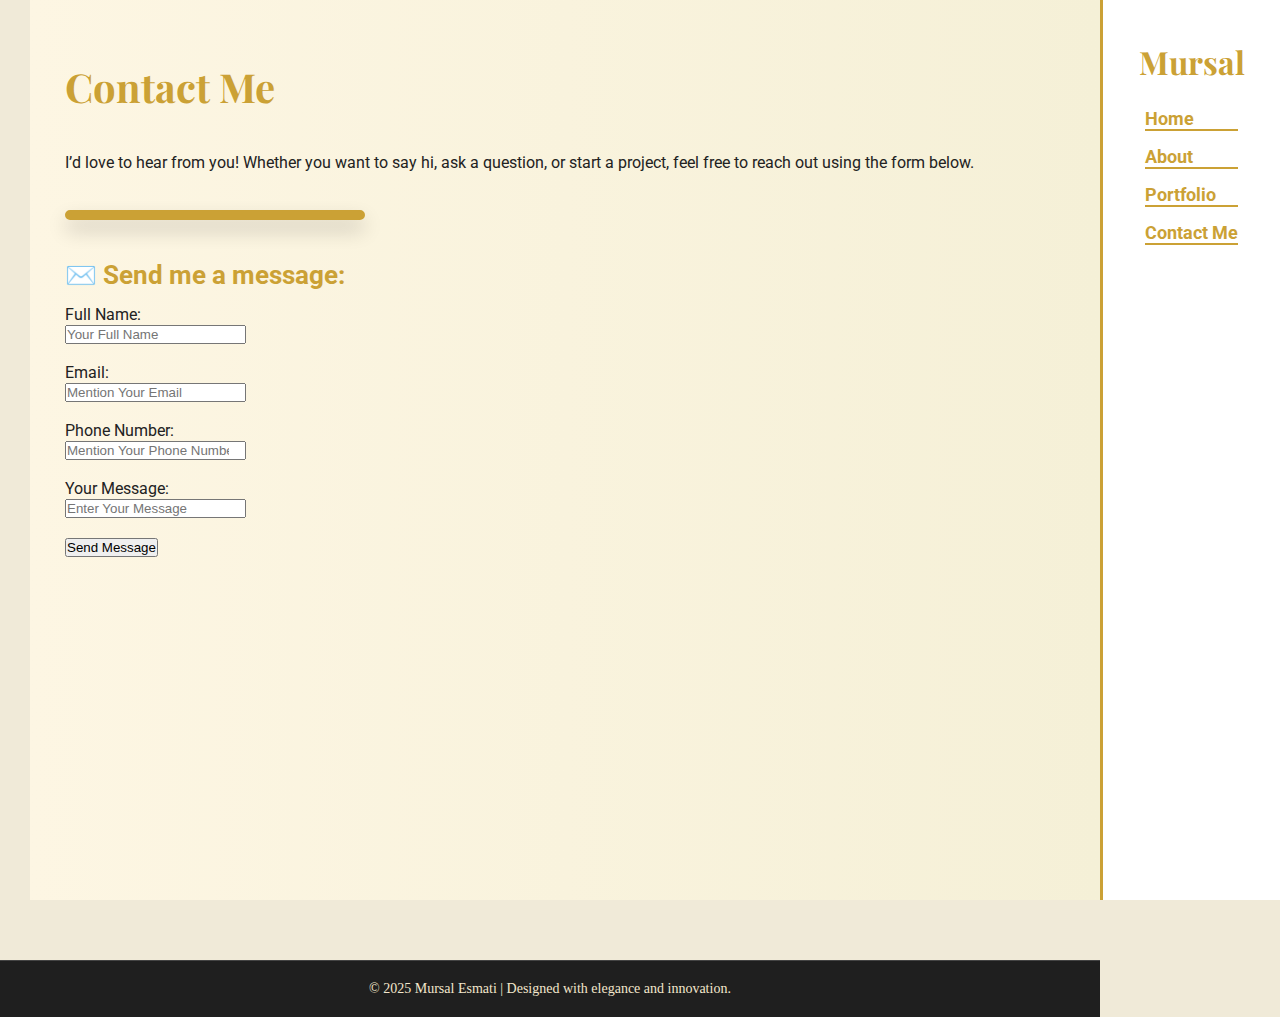
<file: contact.html>
<!DOCTYPE html>
<html lang="en">
<head>
  <meta charset="UTF-8" />
  <meta name="viewport" content="width=device-width, initial-scale=1" />
  <title>About Me - Mursal Esmati</title>
  <link href="https://fonts.googleapis.com/css2?family=Roboto&family=Playfair+Display&display=swap" rel="stylesheet" />
  <link rel="stylesheet" href="style.css" />
</head>
<body>
  <div class="navbar">
    <h1>Mursal</h1>
    <nav>
      <a href="index.html" class="active">Home</a>
      <a href="about.html" class="active">About</a>
      <a href="portfolio.html" class="active">Portfolio</a>
      <a href="contact.html" class="active">Contact Me</a>
    </nav>
  </div>

  <section class="about-section">
    <div class="about-container">
        <div class="about-text">
      <h2>Contact Me</h2>
      <p>
          I’d love to hear from you! Whether you want to say hi, ask a question, or start a project, feel free to reach out using the form below.</p>
        <br><br>

      <div class="about-img">
      </div>
    

      <div class="about-extra">
        <h3>✉️ Send me a message:</h3>
        <form>
          <label for="name">Full Name:</label>
          <br>
          <input type="text" id="name" name="name" placeholder="Your Full Name" required>
          
          <br><br>
          
          <label for="name">Email:</label>
          <br>
          <input type="email" id="email" name="email" placeholder="Mention Your Email" required>
          
          <br><br>
          
          <label for="name">Phone Number:</label>
          <br>
          <input type="number" id="number" name="number" placeholder="Mention Your Phone Number" required>

          <br><br>
          
          <label for="name">Your Message:</label>
          <br>
          <input type="text" id="text" name="text" placeholder="Enter Your Message" required>
          
          <br><br>
          
          <button type="submit">Send Message</button>
          
        </form>
      </div>
    </div>
  </section>
  <footer class="site-footer">
  <p>&copy; 2025 Mursal Esmati | Designed with elegance and innovation.</p>
</footer>
</body>
</html>
</file>
<file: style.css>
/* fonts*/
@import url('https://fonts.googleapis.com/css2?family=Roboto&family=Playfair+Display&display=swap');

:root {
  --background: #f0ead8;  /*creamy*/
  --accent: #cba135;      /*telaye*/
  --text-color: #222;
}

* {
  margin: 0;
  padding: 0;
  box-sizing: border-box;
}

body {
  font-family: 'Roboto', sans-serif;
  background-color: var(--background);
  color: var(--text-color);
  padding-right: 180px; /* navbar */
}

/* right navbar */
.navbar {
  position: fixed;
  right: 0;
  top: 0;
  width: 180px;
  height: 100vh;
  background-color: white;
  border-left: 3px solid var(--accent);
  display: flex;
  flex-direction: column;
  align-items: center;
  padding-top: 40px;
}

.navbar h1 {
  font-family: 'Playfair Display', serif;
  color: var(--accent);
  margin-bottom: 25px;
}

.navbar nav {
  display: flex;
  flex-direction: column;
  gap: 15px;
}

.navbar a {
  text-decoration: none;
  color: var(--text-color);
  font-weight: 600;
  font-size: 18px;
  transition: color 0.3s ease;
}

.navbar a:hover {
  color: var(--accent);
}

/* main part(hero) */
.hero {
  margin-left: 30px;
  padding: 40px 20px;
  display: flex;
  align-items: center;
  gap: 40px;
  min-height: 100vh;
}

.profile-img {
  width: 250px;
  height: 250px;
  border-radius: 50%;
  border: 4px solid var(--accent);
  object-fit: cover;
  transition: transform 0.3s ease;
}

.profile-img:hover {
  transform: scale(1.05);
}

.intro-text h2 {
  font-family: 'Playfair Display', serif;
  color: var(--accent);
  font-size: 2.2rem;
  margin-bottom: 20px;
}

.intro-text p {
  font-size: 1.1rem;
  line-height: 1.5;
  max-width: 500px;
}

/* ریسپانسیو برای موبایل */
@media (max-width: 768px) {
  body {
    padding-right: 0;
    padding-top: 80px;
  }

  .navbar {
    position: fixed;
    height: 60px;
    width: 100%;
    bottom: auto;
    right: auto;
    left: 0;
    top: 0;
    border-left: none;
    border-bottom: 3px solid var(--accent);
    flex-direction: row;
    justify-content: center;
    padding: 10px 0;
  }

  .navbar h1 {
    display: none;
  }

  .navbar nav {
    flex-direction: row;
    gap: 30px;
  }

  .hero {
    flex-direction: column;
    text-align: center;
    padding-top: 100px;
    margin-left: 0;
  }

  .profile-img {
    width: 180px;
    height: 180px;
  }

  .intro-text p {
    max-width: 100%;
  }
}
/* صفحه درباره من */
.about-section {
  margin-left: 30px;
  padding: 60px 20px;
  background: linear-gradient(to right, #fdf6e3, #f5f0d7);
  min-height: 100vh;
  font-family: 'Roboto', sans-serif;
}

.about-container {
  max-width: 1000px;
  margin: auto;
}

.about-container h2 {
  font-family: 'Playfair Display', serif;
  font-size: 2.5rem;
  color: var(--accent);
  margin-bottom: 40px;
}

.about-box {
  display: flex;
  flex-wrap: wrap;
  gap: 40px;
  align-items: center;
}

.about-box p {
  flex: 1;
  font-size: 1.1rem;
  line-height: 1.7;
}

.about-img {
  flex: 1;
  max-width: 300px;
  border-radius: 15px;
  border: 5px solid var(--accent);
  box-shadow: 0 10px 20px rgba(0, 0, 0, 0.2);
}

.about-extra {
  margin-top: 40px;
}

.about-extra h3 {
  color: var(--accent);
  font-size: 1.6rem;
  margin-bottom: 15px;
}

.about-extra ul {
  list-style-type: "⭐ ";
  padding-left: 20px;
}

.about-extra li {
  margin-bottom: 10px;
  font-size: 1.05rem;
}

/* فعال بودن لینک در navbar */
.navbar a.active {
  color: var(--accent);
  font-weight: bold;
  border-bottom: 2px solid var(--accent);
}/* صفحه درباره من */
.about-section {
  margin-left: 30px;
  padding: 60px 20px;
  background: linear-gradient(to right, #fdf6e3, #f5f0d7);
  min-height: 100vh;
  font-family: 'Roboto', sans-serif;
}

.about-container {
  max-width: 1000px;
  margin: auto;
}

.about-container h2 {
  font-family: 'Playfair Display', serif;
  font-size: 2.5rem;
  color: var(--accent);
  margin-bottom: 40px;
}

.about-box {
  display: flex;
  flex-wrap: wrap;
  gap: 40px;
  align-items: center;
}

.about-box p {
  flex: 1;
  font-size: 1.1rem;
  line-height: 1.7;
}

.about-img {
  flex: 1;
  max-width: 300px;
  border-radius: 15px;
  border: 5px solid var(--accent);
  box-shadow: 0 10px 20px rgba(0, 0, 0, 0.2);
}

.about-extra {
  margin-top: 40px;
}

.about-extra h3 {
  color: var(--accent);
  font-size: 1.6rem;
  margin-bottom: 15px;
}

.about-extra ul {
  list-style-type: "⭐ ";
  padding-left: 20px;
}

.about-extra li {
  margin-bottom: 10px;
  font-size: 1.05rem;
}

/* فعال بودن لینک در navbar */
.navbar a.active {
  color: var(--accent);
  font-weight: bold;
  border-bottom: 2px solid var(--accent);
}
.about-banner img {
  width: 100%;
  height: 90vh; /* 90 درصد ارتفاع صفحه */
  object-fit: cover;
  border-radius: 0;
  margin-bottom: 30px;
  display: block;
}
/* Portfolio Section */
.portfolio-section {
  padding: 80px 30px;
  background-image: url("stone-texture.jpg");
  color: #fff;
  text-align: center;
}

.portfolio-header h2 {
  font-size: 2.8rem;
  margin-bottom: 10px;
  color: #ffd700; /* طلایی */
}

.portfolio-header p {
  font-size: 1.2rem;
  color: #ccc;
  max-width: 700px;
  margin: 0 auto 40px;
}

/* Project Card Layout */
.portfolio-grid {
  display: flex;
  flex-wrap: wrap;
  gap: 30px;
  justify-content: center;
}

.project-card {
  background-color: #222;
  padding: 20px;
  border-radius: 15px;
  width: 300px;
  text-align: left;
  transition: transform 0.3s ease, box-shadow 0.3s ease;
  box-shadow: 0 0 10px rgba(255, 215, 0, 0.2);
}

.project-card:hover {
  transform: translateY(-10px);
  box-shadow: 0 0 20px rgba(255, 215, 0, 0.5);
}

.project-card img {
  width: 100%;
  height: 200px;
  object-fit: cover;
  border-radius: 10px;
  margin-bottom: 15px;
}

.project-card h3 {
  color: #ffd700;
  font-size: 1.3rem;
  margin-bottom: 10px;
}

.project-card p {
  font-size: 1rem;
  color: #ccc;
  line-height: 1.5;
}/* Portfolio Section */
.portfolio-section {
  padding: 80px 30px;
  background-color: #111; /* مشکی شیک */
  color: #fff;
  text-align: center;
}

.portfolio-header h2 {
  font-size: 2.8rem;
  margin-bottom: 10px;
  color: #ffd700; /* طلایی */
}

.portfolio-header p {
  font-size: 1.2rem;
  color: #ccc;
  max-width: 700px;
  margin: 0 auto 40px;
}

/* Project Card Layout */
.portfolio-grid {
  display: flex;
  flex-wrap: wrap;
  gap: 30px;
  justify-content: center;
}

.project-card {
  background-color: #222;
  padding: 20px;
  border-radius: 15px;
  width: 300px;
  text-align: left;
  transition: transform 0.3s ease, box-shadow 0.3s ease;
  box-shadow: 0 0 10px rgba(255, 215, 0, 0.2);
}

.project-card:hover {
  transform: translateY(-10px);
  box-shadow: 0 0 20px rgba(255, 215, 0, 0.5);
}

.project-card img {
  width: 100%;
  height: 200px;
  object-fit: cover;
  border-radius: 10px;
  margin-bottom: 15px;
}

.project-card h3 {
  color: #ffd700;
  font-size: 1.3rem;
  margin-bottom: 10px;
}

.project-card p {
  font-size: 1rem;
  color: #ccc;
  line-height: 1.5;
}
/* ========== Portfolio Page ========== */

.portfolio-section {
  padding: 60px 30px;
  background-color: #111;
  color: #fff;
  text-align: center;
  min-height: 100vh;
}

.portfolio-section h1 {
  font-size: 3rem;
  color: #ffd700;
  font-family: 'Playfair Display', serif;
}

.portfolio-subtitle {
  color: #ccc;
  margin-bottom: 50px;
  font-size: 1.2rem;
  max-width: 700px;
  margin-left: auto;
  margin-right: auto;
}

.portfolio-container {
  display: flex;
  flex-wrap: wrap;
  justify-content: center;
  gap: 30px;
}

.project-card {
  background-color: #222;
  color: #fff;
  width: 300px;
  padding: 20px;
  border-radius: 15px;
  box-shadow: 0 0 15px rgba(255, 215, 0, 0.2);
  transition: transform 0.3s ease, box-shadow 0.3s ease;
  text-align: left;
}

.project-card:hover {
  transform: translateY(-10px);
  box-shadow: 0 0 30px rgba(255, 215, 0, 0.5);
}

.project-card img {
  width: 100%;
  height: 180px;
  object-fit: cover;
  border-radius: 10px;
  margin-bottom: 15px;
}

.project-card h3 {
  color: #ffd700;
  font-size: 1.3rem;
  margin-bottom: 10px;
  font-family: 'Montserrat', sans-serif;
}

.project-card p {
  font-size: 1rem;
  color: #ccc;
  line-height: 1.5;
}
/* ====== Layout & Sidebar (Right Nav) ====== */
.main-container {
  display: flex;
  flex-direction: row-reverse;
  min-height: 100vh;
}

/* Sidebar nav */
.sidebar {
  width: 10px;
  background-color: #f1e7d3; /* creamy*/
  padding: 40px 20px;
  position: sticky;
  top: 0;
  height: 100vh;
  border-left: 4px solid #d4af37; /*telaye*/
}

.sidebar ul {
  list-style: none;
  padding: 0;
}

.sidebar ul li {
  margin-bottom: 20px;
}

.sidebar a {
  text-decoration: none;
  font-size: 1.2rem;
  color: #333;
  font-family: 'Montserrat', sans-serif;
  transition: color 0.3s;
}

.sidebar a:hover,
.sidebar a.active {
  color: #d4af37;
  font-weight: bold;
}

/* ====== Portfolio Section ====== */
.portfolio-section {
  flex: 1;
  padding: 60px 40px;
  background-color: #fffef9;
  color: #333;
}

.portfolio-section h1 {
  font-size: 3rem;
  color: #d4af37;
  font-family: 'Playfair Display', serif;
}

.portfolio-subtitle {
  color: #666;
  margin-bottom: 50px;
  font-size: 1.2rem;
  max-width: 700px;
  margin-left: auto;
  margin-right: auto;
  text-align: center;
}

.portfolio-container {
  display: flex;
  flex-wrap: wrap;
  justify-content: center;
  gap: 30px;
}

.project-card {
  background-color: #f0ead8;
  color: #333;
  width: 300px;
  padding: 20px;
  border-radius: 15px;
  box-shadow: 0 0 15px rgba(212, 175, 55, 0.1);
  transition: transform 0.3s ease, box-shadow 0.3s ease;
  text-align: left;
}

.project-card:hover {
  transform: translateY(-10px);
  box-shadow: 0 0 25px rgba(212, 175, 55, 0.3);
}

.project-card img {
  width: 100%;
  height: 180px;
  object-fit: cover;
  border-radius: 10px;
  margin-bottom: 15px;
}

.project-card h3 {
  color: #d4af37;
  font-size: 1.3rem;
  margin-bottom: 10px;
  font-family: 'Montserrat', sans-serif;
}

.project-card p {
  font-size: 1rem;
  color: #444;
  line-height: 1.5;
}
/* ===== Contact Page ===== */
.contact-section {
  padding: 60px 40px;
  font-family: 'Montserrat', sans-serif;
}

.contact-section h1 {
  font-family: 'Playfair Display', serif;
  font-size: 2.5rem;
  color: #333;
  margin-bottom: 20px;
}

.contact-section p {
  font-size: 1.1rem;
  color: #666;
  margin-bottom: 40px;
}

.contact-form {
  max-width: 600px;
  display: flex;
  flex-direction: column;
  gap: 20px;
}

.contact-form label {
  font-weight: bold;
  color: #444;
}

.contact-form input,
.contact-form textarea {
  padding: 12px;
  border: 1px solid #ccc;
  border-radius: 6px;
  font-size: 1rem;
  font-family: 'Montserrat', sans-serif;
}

.contact-form input:focus,
.contact-form textarea:focus {
  border-color: #d4af37;
  outline: none;
}

.contact-form button {
  background-color: #d4af37;
  color: #fff;
  border: none;
  padding: 14px;
  font-size: 1rem;
  border-radius: 6px;
  cursor: pointer;
  transition: background-color 0.3s;
}

.contact-form button:hover {
  background-color: #b89025;
}
.site-footer {
  background-color: #1f1f1f; /* یا رنگ کریمی تیره */
  color: #f3e6cc; /* طلایی روشن یا کرمی */
  text-align: center;
  padding: 20px;
  font-size: 14px;
  margin-top: 60px;
  border-top: 1px solid #444;
  font-family: 'Georgia', serif;
}
</file>
